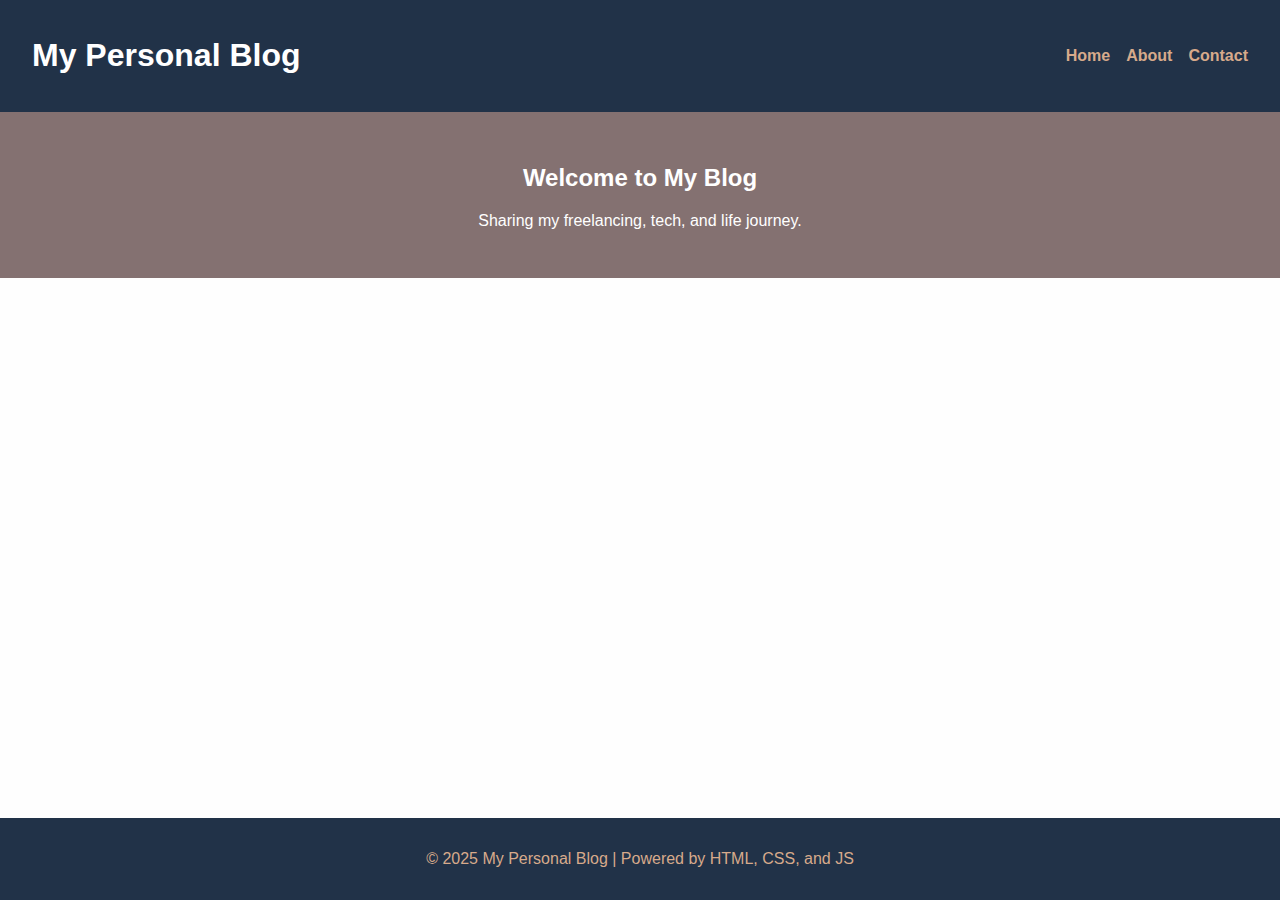
<file: index.html>
<!DOCTYPE html>
<html lang="en">
<head>
  <meta charset="UTF-8">
  <meta name="viewport" content="width=device-width, initial-scale=1.0">
  <title>Home | My Blog</title>
  <link rel="stylesheet" href="css/styles.css">
</head>
<body>
  <header>
    <nav>
      <h1>My Personal Blog</h1>
      <ul class="nav-links">
        <li><a href="index.html">Home</a></li>
        <li><a href="about.html">About</a></li>
        <li><a href="contact.html">Contact</a></li>
      </ul>
    </nav>
  </header>
  <main>
    <section class="hero">
      <h2>Welcome to My Blog</h2>
      <p>Sharing my freelancing, tech, and life journey.</p>
    </section>
  </main>
  <footer>
    <p>&copy; 2025 My Personal Blog | Powered by HTML, CSS, and JS</p>
  </footer>
</body>
</html>
</file>
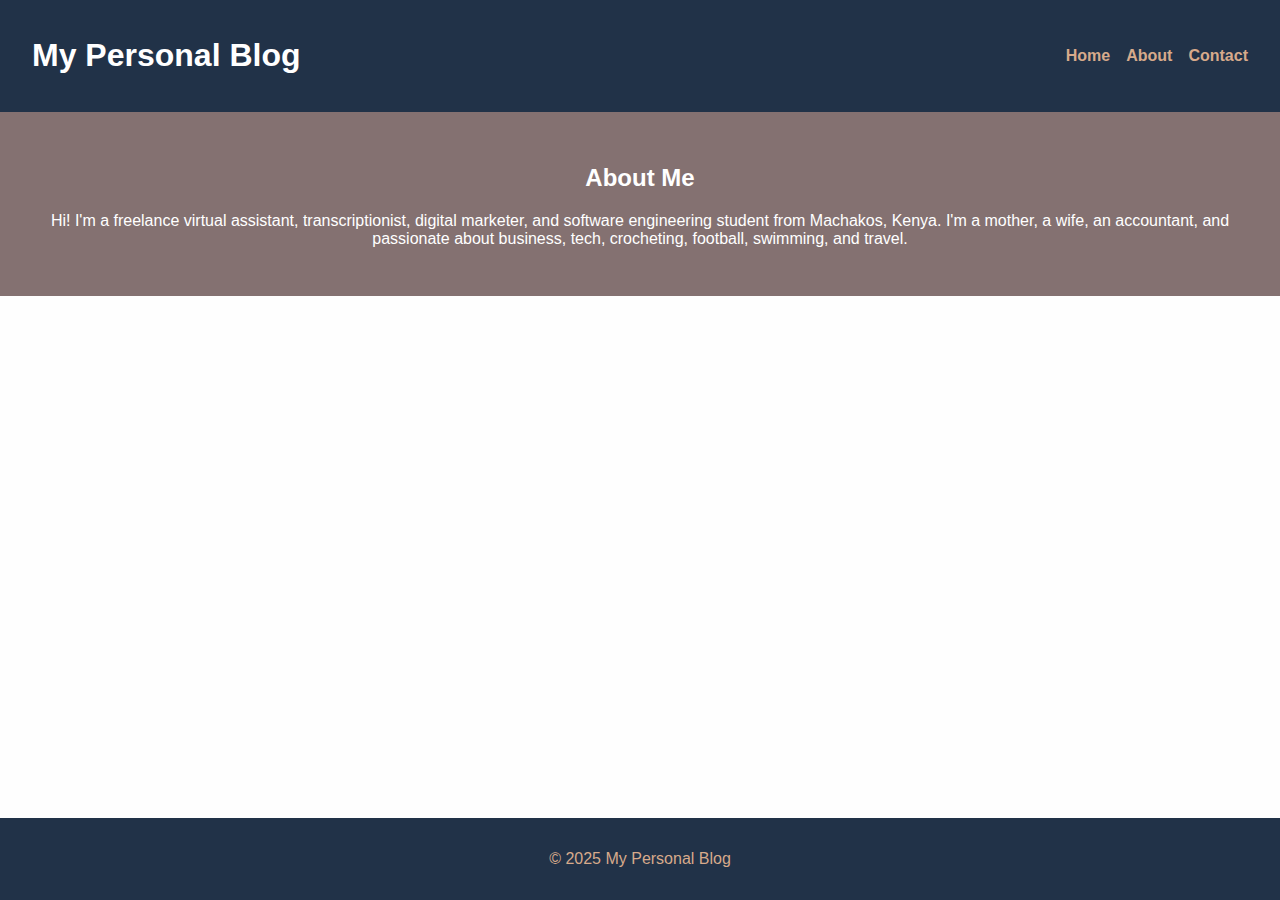
<file: about.html>
<!DOCTYPE html>
<html lang="en">
<head>
  <meta charset="UTF-8">
  <meta name="viewport" content="width=device-width, initial-scale=1.0">
  <title>About | My Blog</title>
  <link rel="stylesheet" href="css/styles.css">
</head>
<body>
  <header>
    <nav>
      <h1>My Personal Blog</h1>
      <ul class="nav-links">
        <li><a href="index.html">Home</a></li>
        <li><a href="about.html">About</a></li>
        <li><a href="contact.html">Contact</a></li>
      </ul>
    </nav>
  </header>
  <main>
    <section class="about">
      <h2>About Me</h2>
      <p>Hi! I'm a freelance virtual assistant, transcriptionist, digital marketer, and software engineering student from Machakos, Kenya. I'm a mother, a wife, an accountant, and passionate about business, tech, crocheting, football, swimming, and travel.</p>
    </section>
  </main>
  <footer>
    <p>&copy; 2025 My Personal Blog</p>
  </footer>
</body>
</html>
</file>
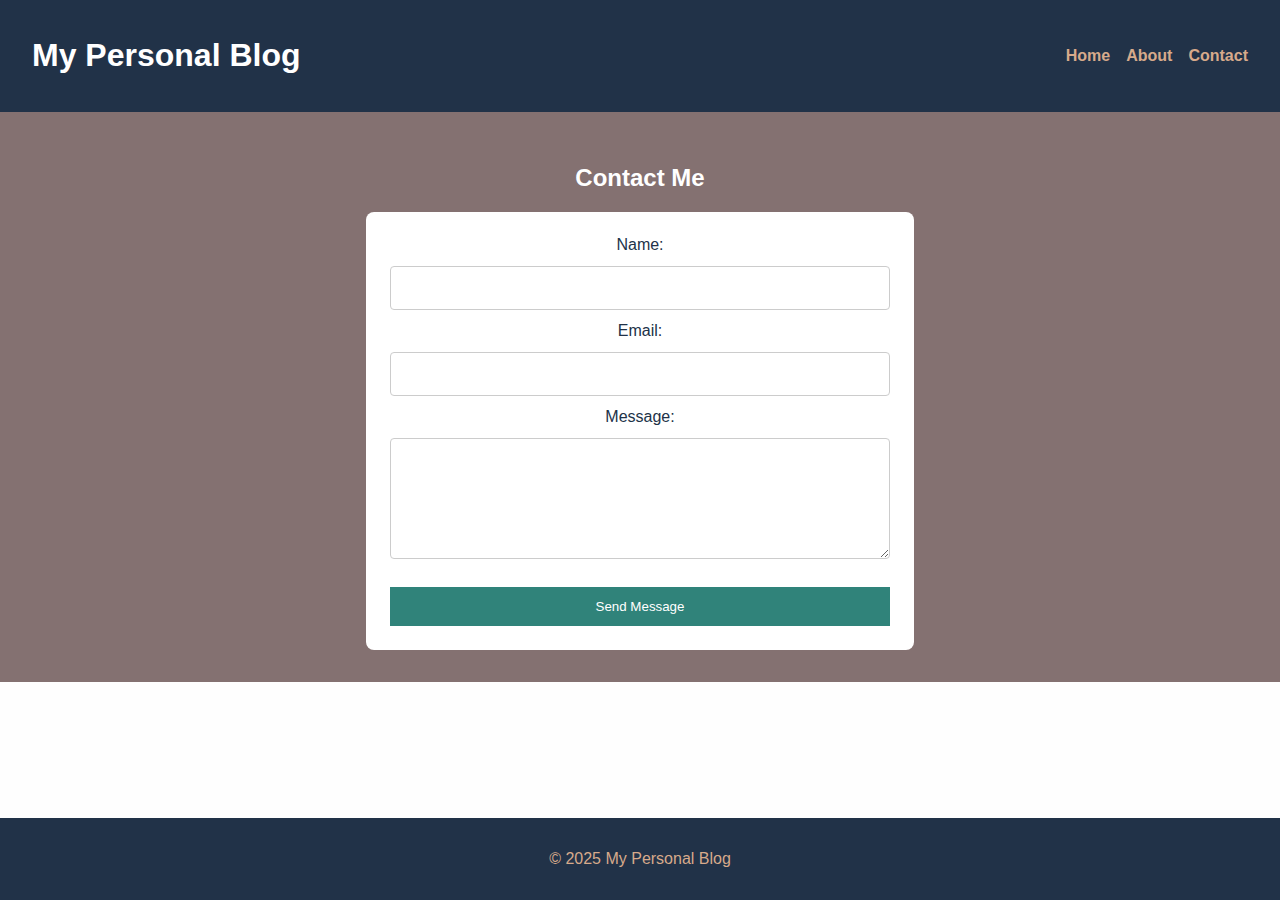
<file: contact.html>
<!DOCTYPE html>
<html lang="en">
<head>
  <meta charset="UTF-8">
  <meta name="viewport" content="width=device-width, initial-scale=1.0">
  <title>Contact | My Blog</title>
  <link rel="stylesheet" href="css/styles.css">
  <script defer src="js/script.js"></script>
</head>
<body>
  <header>
    <nav>
      <h1>My Personal Blog</h1>
      <ul class="nav-links">
        <li><a href="index.html">Home</a></li>
        <li><a href="about.html">About</a></li>
        <li><a href="contact.html">Contact</a></li>
      </ul>
    </nav>
  </header>
  <main>
    <section class="contact">
      <h2>Contact Me</h2>
      <form id="contact-form">
        <label for="name">Name:</label>
        <input type="text" id="name" name="name" required>
        <label for="email">Email:</label>
        <input type="email" id="email" name="email" required>
        <label for="message">Message:</label>
        <textarea id="message" name="message" rows="5" required></textarea>
        <button type="submit">Send Message</button>
      </form>
    </section>
  </main>
  <footer>
    <p>&copy; 2025 My Personal Blog</p>
  </footer>
</body>
</html>
</file>
<file: css/styles.css>
html, body {
  height: 100%;
  margin: 0;
  padding: 0;
}

body {
  font-family: Arial, sans-serif;
  background-color: #fefefe;
  color: #213248;
  display: flex;
  flex-direction: column;
}

main {
  flex: 1;
}

header {
  background-color: #213248;
  color: white;
  padding: 1rem 2rem;
}

nav {
  display: flex;
  justify-content: space-between;
  align-items: center;
}

.nav-links {
  list-style: none;
  display: flex;
  gap: 1rem;
}

.nav-links a {
  color: #d7aa8b;
  text-decoration: none;
  font-weight: bold;
}

.nav-links a:hover {
  color: #30837a;
}

.hero, .about, .contact {
  padding: 2rem;
  background-color: #847171;
  color: white;
  text-align: center;
}

button {
  background-color: #30837a;
  color: white;
  border: none;
  padding: 0.75rem 1.5rem;
  cursor: pointer;
  margin-top: 1rem;
}

button:hover {
  background-color: #213248;
}

footer {
  text-align: center;
  padding: 1rem;
  background-color: #213248;
  color: #d7aa8b;
}

form {
  display: flex;
  flex-direction: column;
  gap: 0.75rem;
  max-width: 500px;
  margin: 0 auto;
  background-color: #fff;
  padding: 1.5rem;
  border-radius: 8px;
  color: #213248;
}

input, textarea {
  padding: 0.75rem;
  border: 1px solid #ccc;
  border-radius: 4px;
  font-size: 1rem;
}

@media (max-width: 768px) {
  nav {
    flex-direction: column;
    align-items: flex-start;
  }
  .nav-links {
    flex-direction: column;
    width: 100%;
  }
}
</file>
